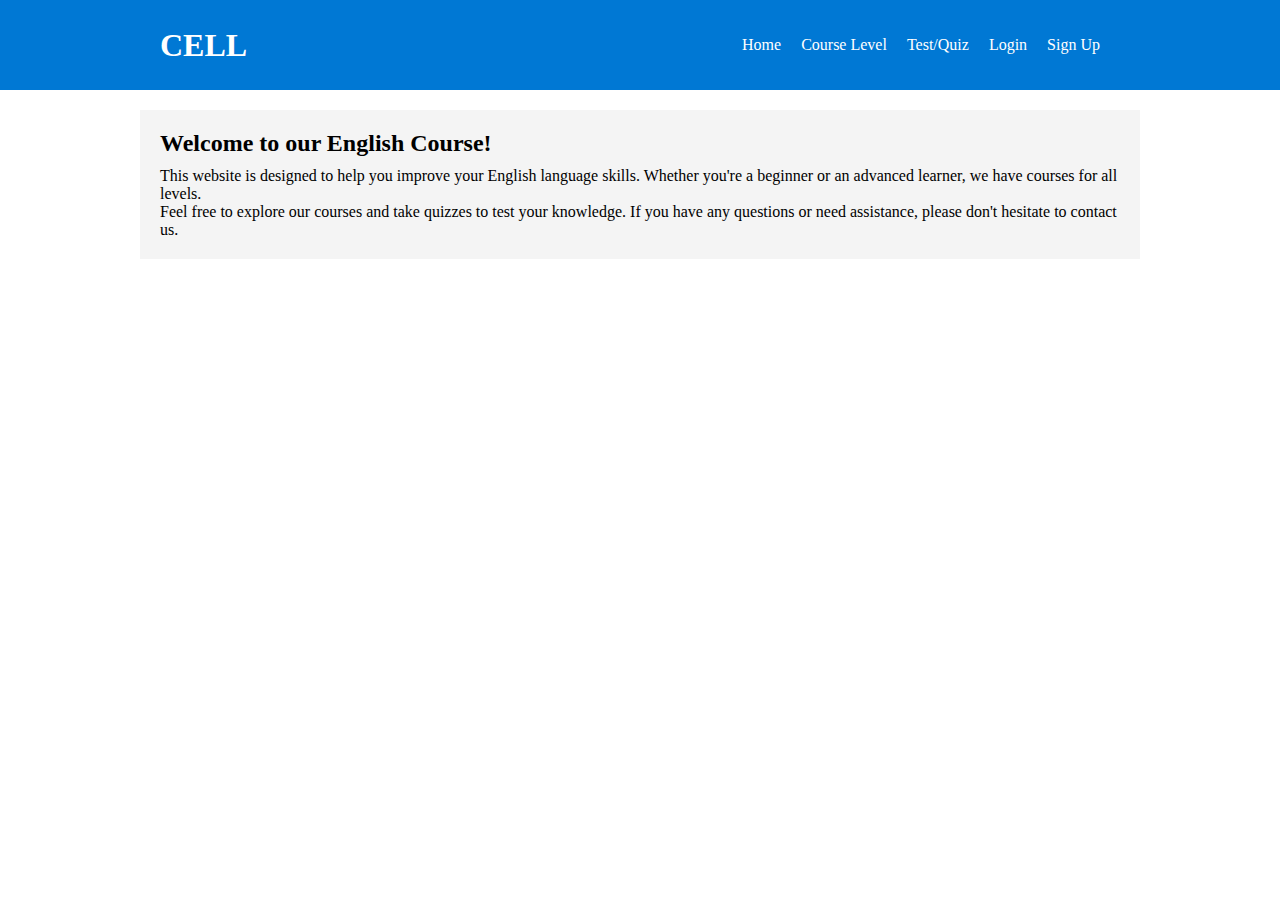
<file: new page home.html>
<!DOCTYPE html>
<html lang="en">
<head>
    <meta charset="UTF-8">
    <meta name="viewport" content="width=device-width, initial-scale=1.0">
    <title>English Course</title>
    <style>
        /* Reset some default styles */
body, h1, h2, p {
    margin: 0;
    padding: 0;
}

/* Style the header and navigation bar */
header {
    background-color: #0078d4;
    color: #fff;
    padding: 20px 0;
}

.navbar {
    display: flex;
    justify-content: space-between;
    align-items: center;
    max-width: 960px;
    margin: 0 auto;
    padding: 0 20px;
}

.logo {
    display: flex;
    align-items: center;
}

.logo img {
    width: 40px;
    height: 40px;
    margin-right: 10px;
}

.nav-list {
    list-style: none;
    display: flex;
}

.nav-list li {
    margin-right: 20px;
}

.nav-list a {
    text-decoration: none;
    color: #fff;
}

/* Style the homepage content, About Us, and Contact Us sections */
.homepage-content, .about-us, .contact-us {
    max-width: 960px;
    margin: 20px auto;
    padding: 20px;
    background-color: #f4f4f4;
}

.homepage-content h2, .about-us h2, .contact-us h2 {
    font-size: 24px;
    margin-bottom: 10px;
}


    </style>

</head>
<body>
    <header>
        <nav class="navbar">
            <div class="logo">
                
                <h1>CELL</h1>
            </div>
            <ul class="nav-list">
                <li><a href="#">Home</a></li>
                <li><a href="#">Course Level</a></li>
                <li><a href="#">Test/Quiz</a></li>
                <li><a href="login.html">Login</a></li>
                <li><a href="signup.html">Sign Up</a></li>
            </ul>
        </nav>
    </header>

    <section class="homepage-content">
        <h2>Welcome to our English Course!</h2>
        <p>This website is designed to help you improve your English language skills. Whether you're a beginner or an advanced learner, we have courses for all levels.</p>
        <p>Feel free to explore our courses and take quizzes to test your knowledge. If you have any questions or need assistance, please don't hesitate to contact us.</p>
    </section>
</body>
</html>
</file>
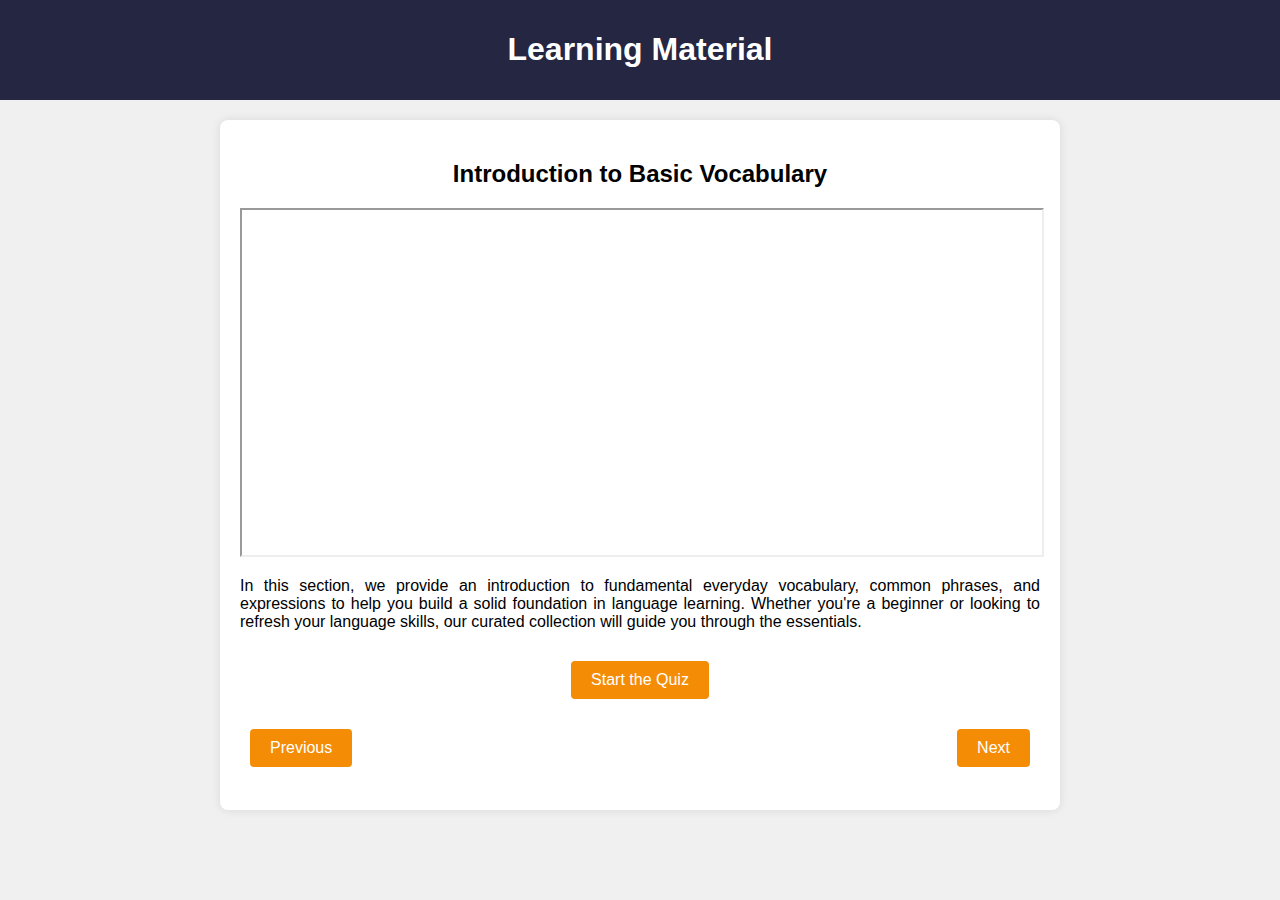
<file: FRONTEND FIX/material.html>
<!DOCTYPE html>
<html lang="en">

<head>
    <meta charset="UTF-8">
    <meta name="viewport" content="width=device-width, initial-scale=1.0">
    <title>Learning Material - Your Class Name</title>
    <link rel="stylesheet" href="css/material.css" />
</head>

<body>

    <header>
        <h1>Learning Material</h1>

    </header>

    <section>
        <h2>Introduction to Basic Vocabulary</h2>
        <iframe width="800" height="345" src="https://www.youtube.com/embed/JhVVGZ8yy9g?si=ajJPCSXdEOEalTWj">
        </iframe>
        <article>
            <p>In this section, we provide an introduction to fundamental everyday vocabulary, common phrases, and
                expressions to help you build a solid foundation in language learning. Whether you're a beginner or
                looking to refresh your language skills, our curated collection will guide you through the essentials.
            </p>
        </article>

        <button onclick="window.location.href='quiz.html'">Start the Quiz</button>
        <div class="navigation-buttons">

            <button onclick="goToPrevious()" style="float: left">Previous</button>
            <button onclick="goToNext()" style="float: right;">Next</button>
        </div>
    </section>
</body>

</html>
</file>
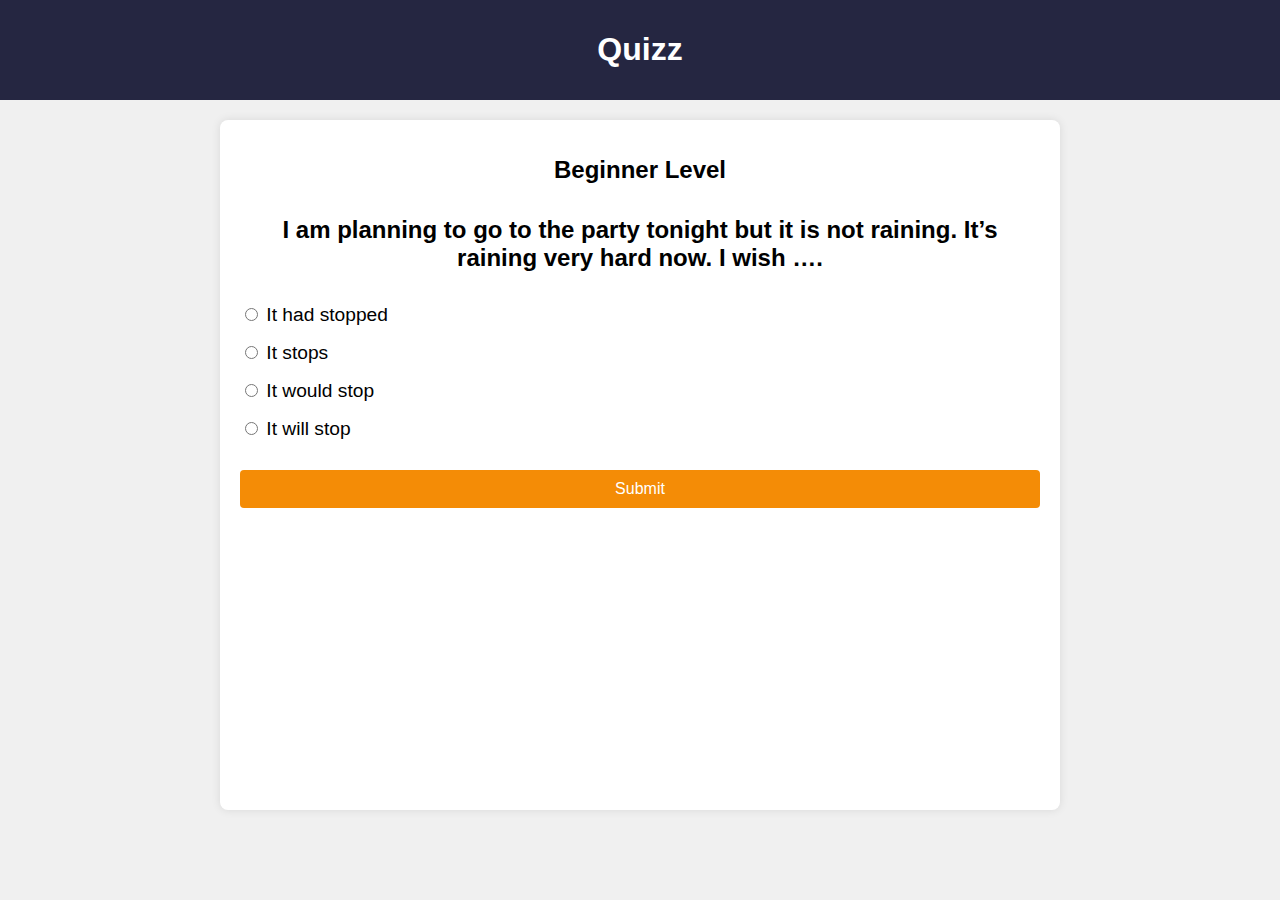
<file: FRONTEND FIX/quiz.html>
<!DOCTYPE html>
<html lang="en">

<head>
  <meta charset="UTF-8">
  <meta name="viewport" content="width=device-width, initial-scale=1.0">
  <title>Quizz Cell</title>
  <link rel="stylesheet" href="css/quiz.css" />
  <link rel="stylesheet" href="css/material.css" />


<body>

  <header>
    <h1>Quizz</h1>

  </header>
  <section>
    <h2>Beginner Level</h2>

    <body>
      <div class="quiz-container" id="quiz">
        <div class="quiz-header">
          <h2 id="question">Question Text</h2>
          <ul>
            <li>
              <input type="radio" name="answer" id="a" class="answer">
              <label for="a" id="a_text">Answer</label>
            </li>

            <li>
              <input type="radio" name="answer" id="b" class="answer">
              <label for="b" id="b_text">Answer</label>
            </li>

            <li>
              <input type="radio" name="answer" id="c" class="answer">
              <label for="c" id="c_text">Answer</label>
            </li>

            <li>
              <input type="radio" name="answer" id="d" class="answer">
              <label for="d" id="d_text">Answer</label>
            </li>

          </ul>
        </div>

        <button id="submit">Submit</button>

      </div>

      <script src="javascript/script1.js"></script>

    </body>

</html>

<!-- <button onclick="window.location.href='index.html'">Start the Course</button> -->

</section>

</body>

</html>
</file>
<file: FRONTEND FIX/css/material.css>
body {
    font-family: Arial, sans-serif;
    margin: 0;
    padding: 0;
    background-color: #f0f0f0;
}

header {
    background-color: rgba(37, 38, 65, 1);
    color: #fff;
    padding: 10px;
    text-align: center;
}

section {
    height: 650px;
    max-width: 800px;
    margin: 20px auto;
    background-color: #fff;
    padding: 20px;
    border-radius: 8px;
    box-shadow: 0 0 10px rgba(0, 0, 0, 0.1);
    position: relative; /* Add this line */
}

h2 {
    text-align: center;
}

img {
    display: block;
    margin: 20px auto;
    max-width: 100%;
    height: auto;
    border-radius: 8px;
}

article {
    text-align: justify;
}

button {
    display: block;
    margin: 30px auto;
    padding: 10px 20px;
    background-color: #F48C06;
    color: #fff;
    border: none;
    border-radius: 4px;
    cursor: pointer;
    font-size: 16px;
}

.navigation-buttons {
    margin-top: 0px;
    text-align: center; /* Center the buttons in the section */
}

.navigation-buttons button {
    margin: 0 10px;
}

/* Remove the following block, as it is not needed */
/*
.navigation-buttons button {
    margin: 100px;
    float: right;
}
*/
</file>
<file: FRONTEND FIX/css/quiz.css>
@import url('https://fonts.googleapis.com/css2?family=Poppins:wght@200;300;400;500&display=swap');
/* body {
      background-color: #7d8898;
      background-image: linear-gradient(315deg, #b8c6db 0%, #f5f7f7 100%);
      font-family: 'Poppins', sans-serif;
      display: flex;
      align-items: center;
      justify-content: center;
      height: 100vh;
      overflow: hidden;
      margin: 0;
    } */

/* .quiz-container {
      background-color: #fff;
      border-radius: 10px;
      box-shadow: 0 0 10px 2px rgba(100, 100, 100, 0.1);
      width: 600px;
      overflow: hidden;
    } */

/* .quiz-header {
      padding: 4rem;
    } */

h2 {
    padding: 1rem;
    text-align: center;
    margin: 0;
}
h3{
    padding: 1rem;
    margin: 0;
    text-align: center;
    color: rgb(47, 255, 109);
}
ul {
    list-style-type: none;
    padding: 0;
}

ul li {
    font-size: 1.2rem;
    margin: 1rem 0;
}

ul li label {
    cursor: pointer;
}

button {
    background-color: #F48C06;
    color: #fff;
    border: none;
    display: block;
    width: 100%;
    cursor: pointer;
    font-size: 1.1rem;
    font-family: inherit;
    padding: 1.3rem;
}

button:hover {
    background-color: #F48C06;
}

button:focus {
    outline: none;
    background-color: #F48C06;
}
</file>
